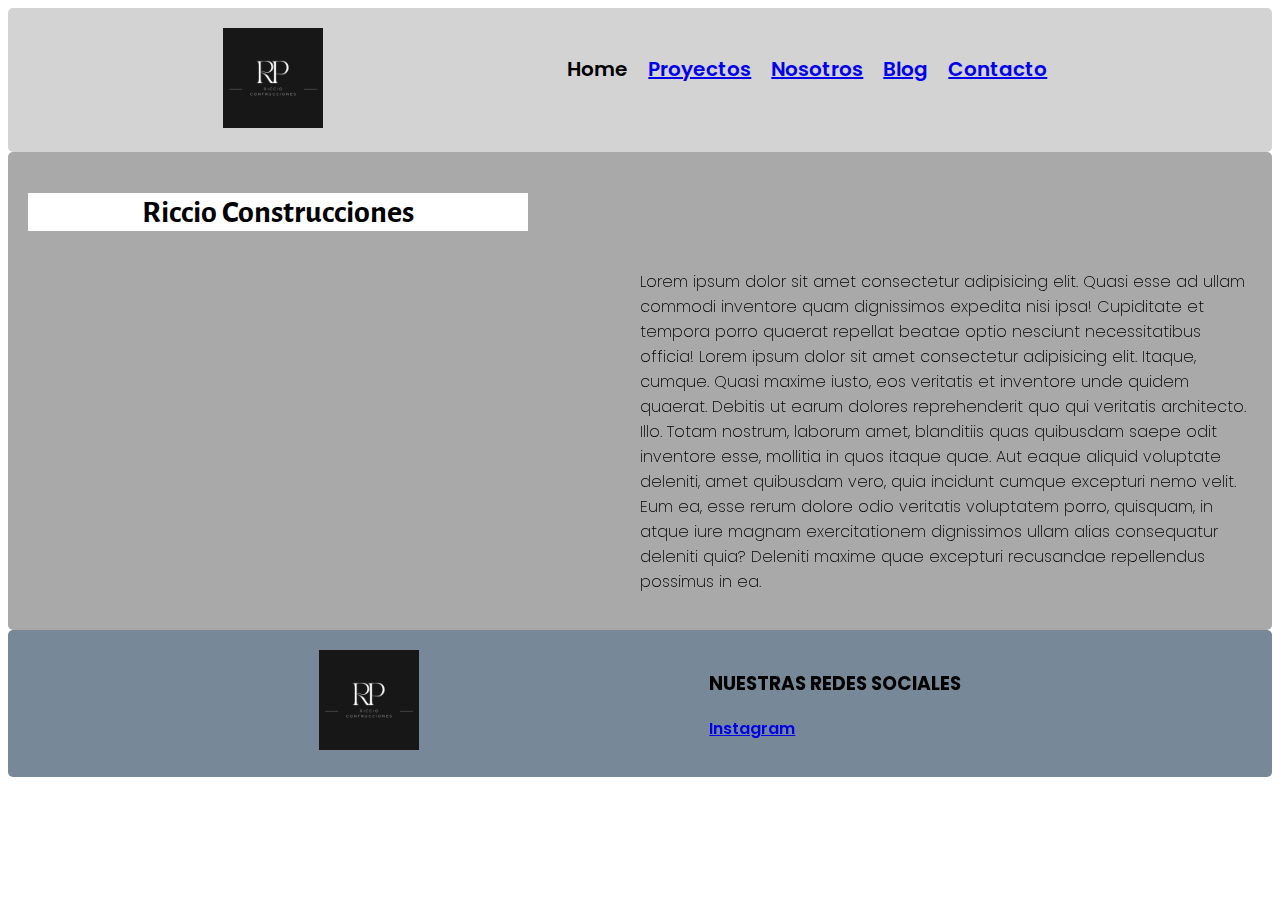
<file: index.html>
<!DOCTYPE html>
<html lang="es">
<head>
    <meta charset="UTF-8">
    <meta http-equiv="X-UA-Compatible" content="IE=edge">
    <meta name="viewport" content="width=, initial-scale=1.0">
    <title>Home</title>
    <link rel="stylesheet" href="CSS/estilo.css">
</head>
<body class="grid">
    <div>
     <header class="sticky">
         <div>
             <img src="img/logoConstrucNegro.png" alt="" height="100" width="100">
         </div>
         <div>
             <nav>
                  <UL> 
                    <li><a href="index.html"></a>Home</li>
                    <li><a href="pages/proyectos.html">Proyectos</a></li>
                    <li><a href="pages/nosotros.html">Nosotros</a></li>
                    <li> <a href="pages/blog.html">Blog</a></li>
                     <li><a href="pages/contacto.html">Contacto</a></li>
                  </UL>   
              </nav>
         </div>
      </header>
      <main class="gridMainIndex">
         <div class="titulo">
            <h1>Riccio Construcciones</h1>
         </div>
         <div class="containerIframe">
            <iframe width="560" height="315" src="https://www.youtube.com/embed/3WGmno3qzcU" title="YouTube video player" frameborder="0" allow="accelerometer; autoplay; clipboard-write; encrypted-media; gyroscope; picture-in-picture; web-share" allowfullscreen class="responsiveIframe" class="video"></iframe>
         </div>
         <div class="textoIndex">
           <p>Lorem ipsum dolor sit amet consectetur adipisicing elit. Quasi esse ad ullam commodi inventore quam dignissimos expedita nisi ipsa! Cupiditate et tempora porro quaerat repellat beatae optio nesciunt necessitatibus officia! Lorem ipsum dolor sit amet consectetur adipisicing elit. Itaque, cumque. Quasi maxime iusto, eos veritatis et inventore unde quidem quaerat. Debitis ut earum dolores reprehenderit quo qui veritatis architecto. Illo.
           Totam nostrum, laborum amet, blanditiis quas quibusdam saepe odit inventore esse, mollitia in quos itaque quae. Aut eaque aliquid voluptate deleniti, amet quibusdam vero, quia incidunt cumque excepturi nemo velit.
           Eum ea, esse rerum dolore odio veritatis voluptatem porro, quisquam, in atque iure magnam exercitationem dignissimos ullam alias consequatur deleniti quia? Deleniti maxime quae excepturi recusandae repellendus possimus in ea.
         </div>
            
      </main>
      <footer>
         <div>
            <img src="img/logoConstrucNegro.png" alt="Logo ripio" height="100" width="100">
         </div>  
         <div>
            <h3>NUESTRAS REDES SOCIALES</h3>
            <a href="https://www.instagram.com/vidaenviejo/" target="_blank" class="hover">Instagram</a>
         </div>
      </footer>
    </div> 
</body>
</html>
</file>
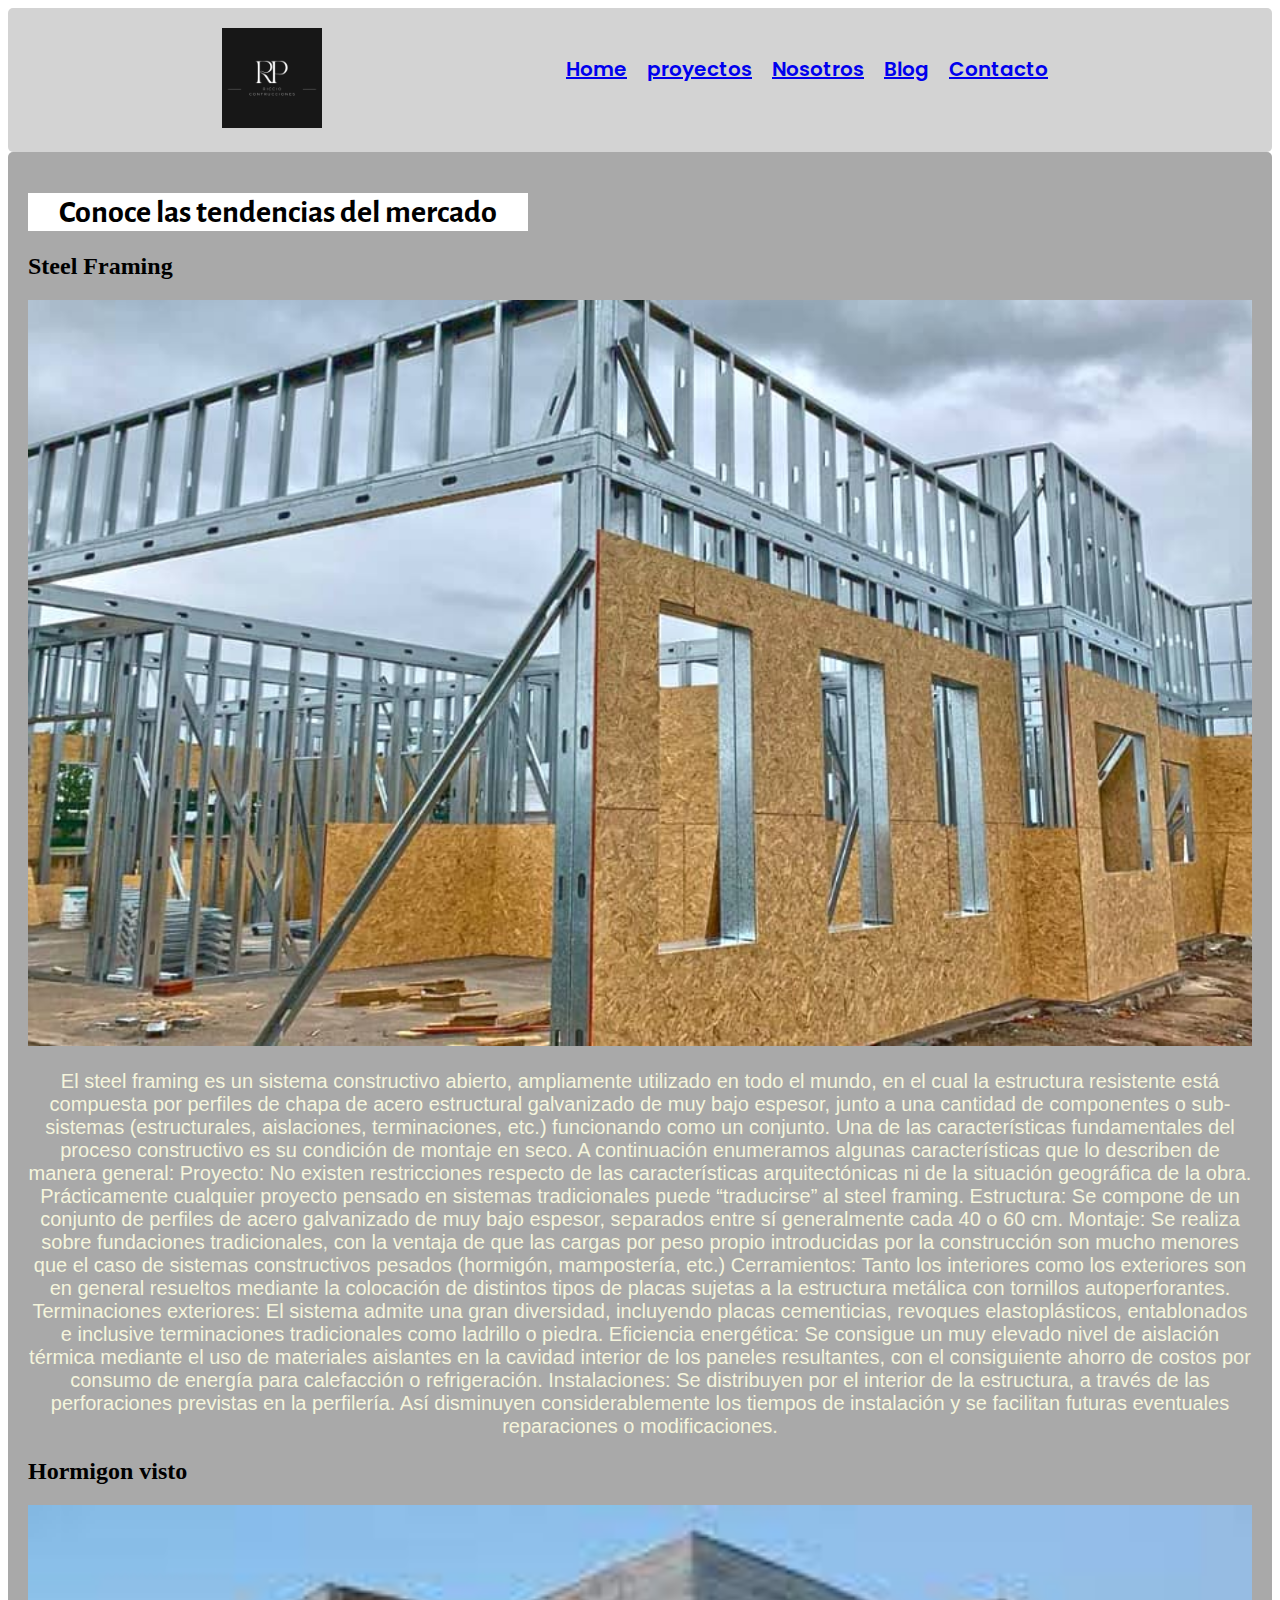
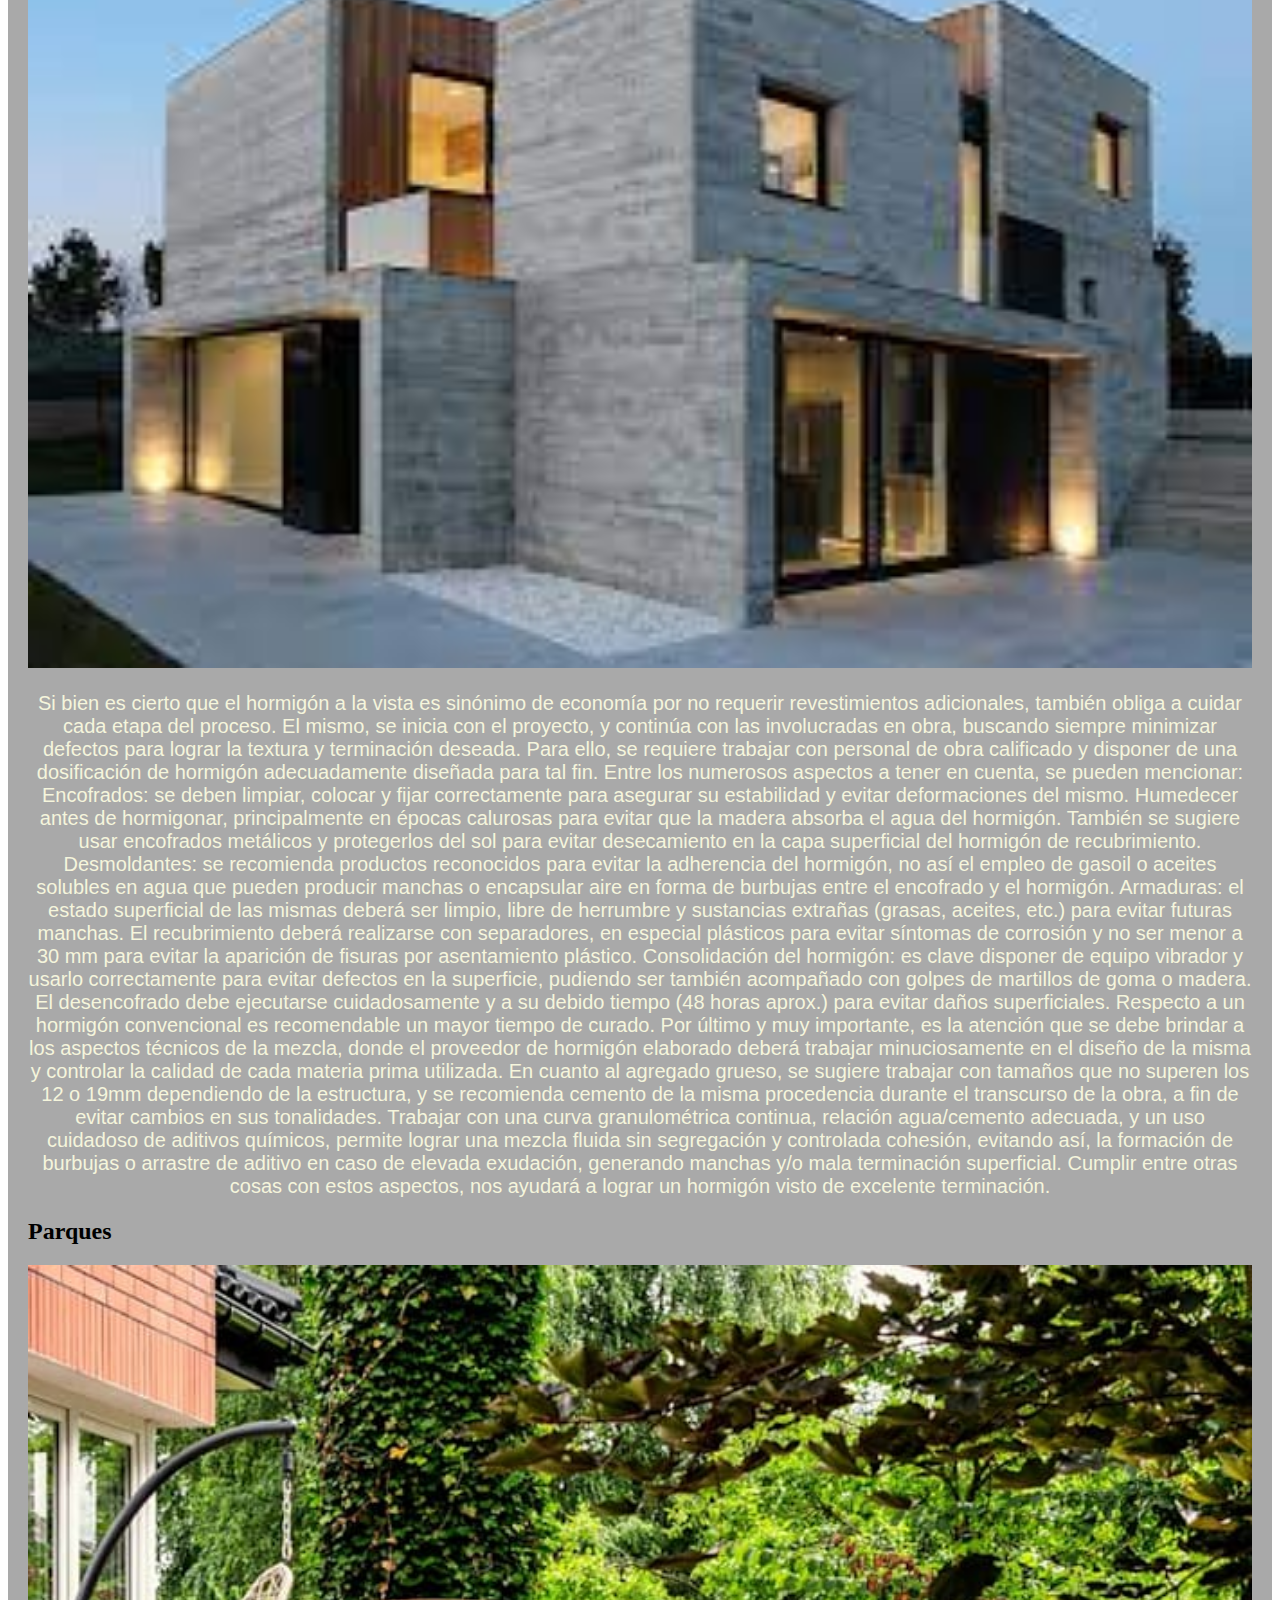
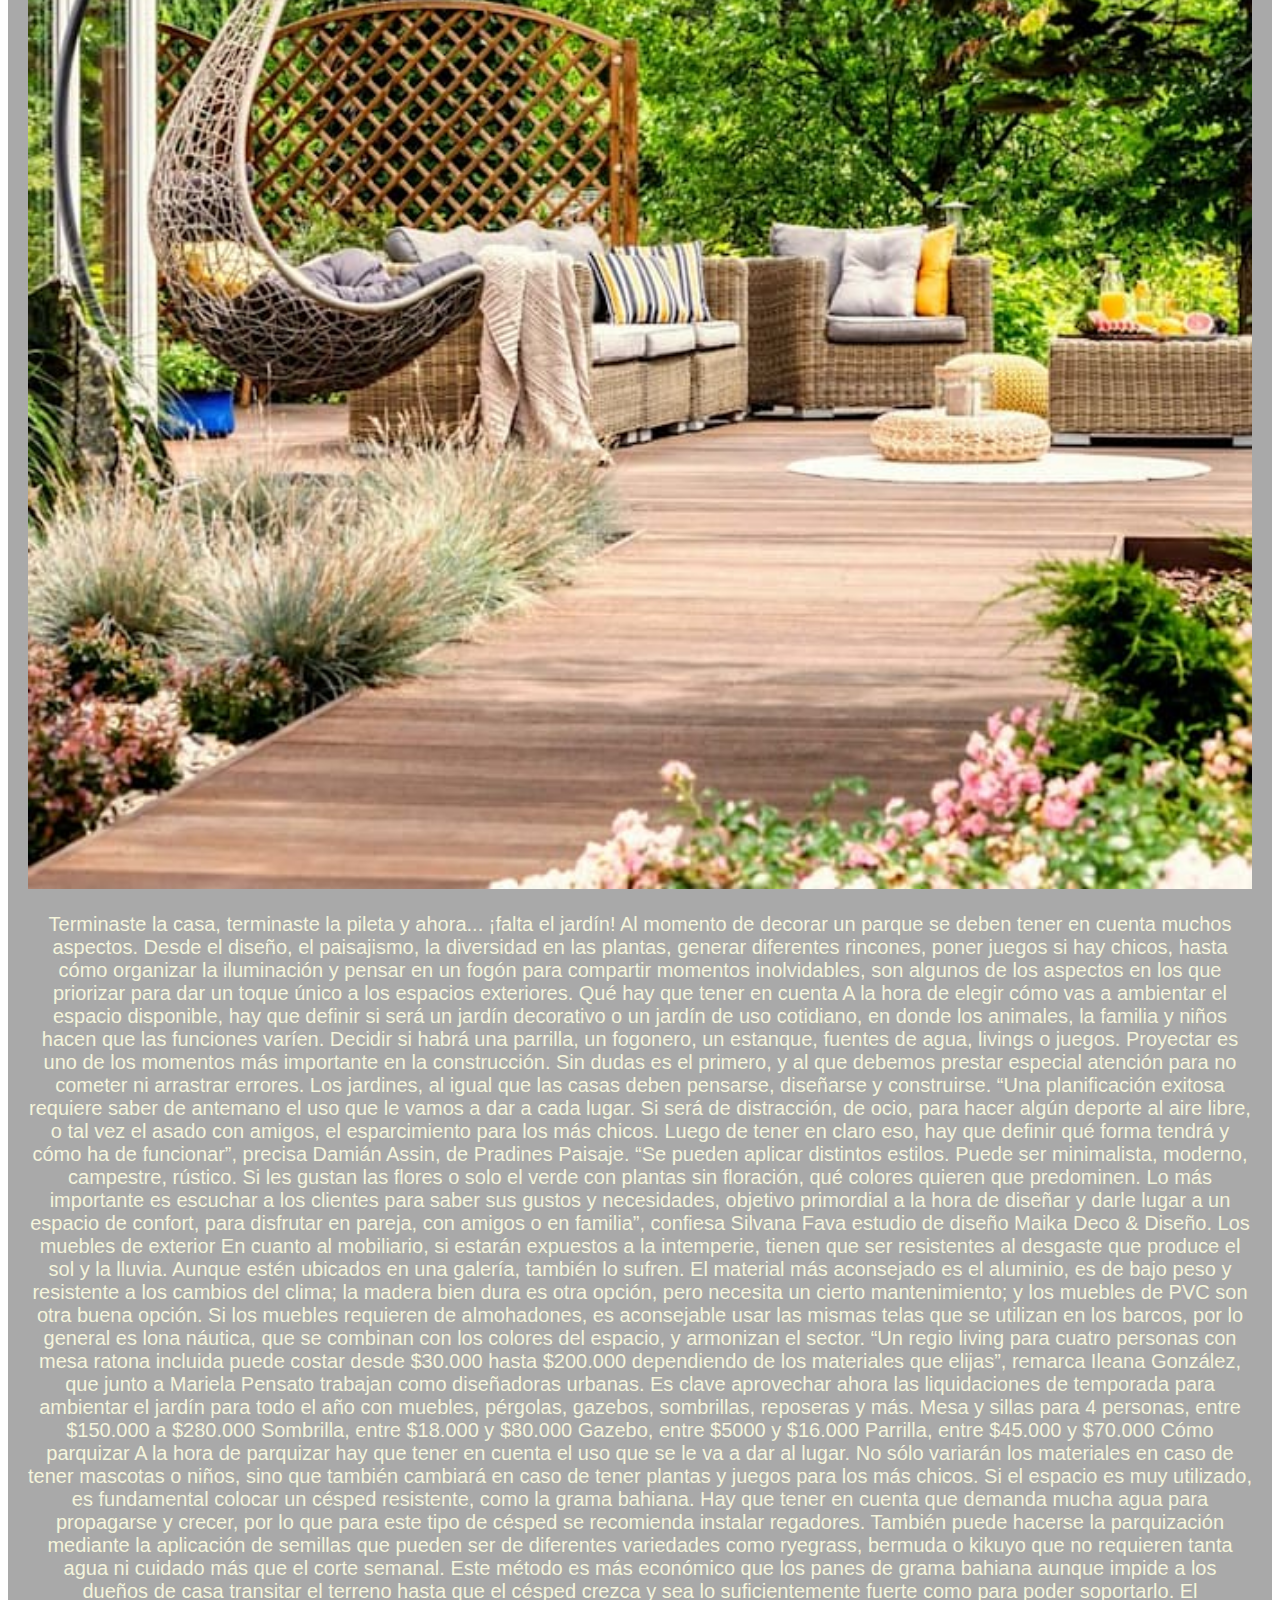
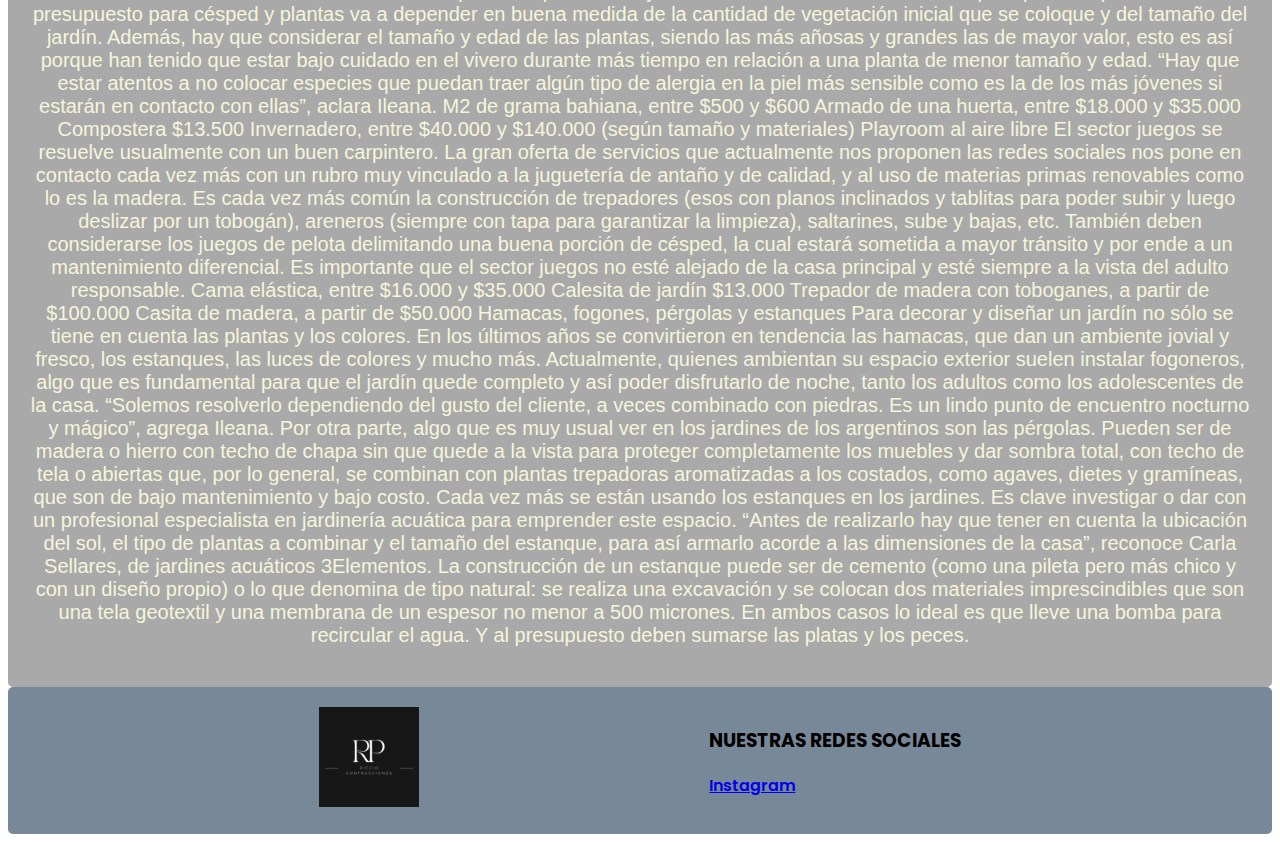
<file: pages/blog.html>
<!DOCTYPE html>
<html lang="en">
<head>
    <meta charset="UTF-8">
    <meta http-equiv="X-UA-Compatible" content="IE=edge">
    <meta name="viewport" content="width=device-width, initial-scale=1.0">
    <title>Blog</title>
    <link rel="stylesheet" href="../CSS/estilo.css">
</head>
<body>
    <header>
        <div>
            <img src="../img/logoConstrucNegro.png" alt="Logo ripio" width="100" height="100">
            </div>
            <div class="topNav">
                <nav>
                     <UL> 
                        <li><a href="../index.html">Home</a></li>
                        <li><a href="proyectos.html">proyectos</a></li>
                        <li><a href="nosotros.html">Nosotros</a></li>
                        <li><a href="blog.html">Blog</a></li>
                        <li><a href="contacto.html">Contacto</a></li>
                     </UL>   
                </nav>
            </div>
    </header>
    <main>
        <div>
            <h1>Conoce las tendencias del mercado</h1>
        </div>
        <div>
            <h2>Steel Framing</h2>
            <img src="../img/steelFraming.jpg" alt="stellFraming" class="imgFluid">
            <p class="textoBlog">
                El steel framing es un sistema constructivo abierto, ampliamente utilizado en todo el mundo, en el cual la estructura resistente está compuesta por perfiles de chapa de acero estructural galvanizado de muy bajo espesor, junto a una cantidad de componentes o sub-sistemas (estructurales, aislaciones, terminaciones, etc.) funcionando como un conjunto. Una de las características fundamentales del proceso constructivo es su condición de montaje en seco.
                
                A continuación enumeramos algunas características que lo describen de manera general:
                
                Proyecto: No existen restricciones respecto de las características arquitectónicas ni de la situación geográfica de la obra. Prácticamente cualquier proyecto pensado en sistemas tradicionales puede “traducirse” al steel framing.
                Estructura: Se compone de un conjunto de perfiles de acero galvanizado de muy bajo espesor, separados entre sí generalmente cada 40 o 60 cm.
                Montaje: Se realiza sobre fundaciones tradicionales, con la ventaja de que las cargas por peso propio introducidas por la construcción son mucho menores que el caso de sistemas constructivos pesados (hormigón, mampostería, etc.)
                Cerramientos: Tanto los interiores como los exteriores son en general resueltos mediante la colocación de distintos tipos de placas sujetas a la estructura metálica con tornillos autoperforantes.
                Terminaciones exteriores: El sistema admite una gran diversidad, incluyendo placas cementicias, revoques elastoplásticos, entablonados e inclusive terminaciones tradicionales como ladrillo o piedra.
                Eficiencia energética: Se consigue un muy elevado nivel de aislación térmica mediante el uso de materiales aislantes en la cavidad interior de los paneles resultantes, con el consiguiente ahorro de costos por consumo de energía para calefacción o refrigeración.
                Instalaciones: Se distribuyen por el interior de la estructura, a través de las perforaciones previstas en la perfilería. Así disminuyen considerablemente los tiempos de instalación y se facilitan futuras eventuales reparaciones o modificaciones.
            </p>
        </div>
        <div>
           <h2>Hormigon visto</h2>
           <img src="../img/hormigonVisto.jfif" alt="hormigon visto"
           class="imgFluid">
           <p class="textoBlog">
            Si bien es cierto que el hormigón a la vista es sinónimo de economía por no requerir revestimientos adicionales, también obliga a cuidar cada etapa del proceso. El mismo, se inicia con el proyecto, y continúa con las involucradas en obra, buscando siempre minimizar defectos para lograr la textura y terminación deseada.
            Para ello, se requiere trabajar con personal de obra calificado y disponer de una dosificación de hormigón adecuadamente diseñada para tal fin.

            Entre los numerosos aspectos a tener en cuenta, se pueden mencionar:

            Encofrados: se deben limpiar, colocar y fijar correctamente para asegurar su estabilidad y evitar deformaciones del mismo. Humedecer antes de hormigonar, principalmente en épocas calurosas para evitar que la madera absorba el agua del hormigón. También se sugiere usar encofrados metálicos y protegerlos del sol para evitar desecamiento en la capa superficial del hormigón de recubrimiento.

            Desmoldantes: se recomienda productos reconocidos para evitar la adherencia del hormigón, no así el empleo de gasoil o aceites solubles en agua que pueden producir manchas o encapsular aire en forma de burbujas entre el encofrado y el hormigón.

            Armaduras: el estado superficial de las mismas deberá ser limpio, libre de herrumbre y sustancias extrañas (grasas, aceites, etc.) para evitar futuras manchas. El recubrimiento deberá realizarse con separadores, en especial plásticos para evitar síntomas de corrosión y no ser menor a 30 mm para evitar la aparición de fisuras por asentamiento plástico.

            Consolidación del hormigón: es clave disponer de equipo vibrador y usarlo correctamente para evitar defectos en la superficie, pudiendo ser también acompañado con golpes de martillos de goma o madera.

            El desencofrado debe ejecutarse cuidadosamente y a su debido tiempo (48 horas aprox.) para evitar daños superficiales. Respecto a un hormigón convencional es recomendable un mayor tiempo de curado.

            Por último y muy importante, es la atención que se debe brindar a los aspectos técnicos de la mezcla, donde el proveedor de hormigón elaborado deberá trabajar minuciosamente en el diseño de la misma y controlar la calidad de cada materia prima utilizada.
            En cuanto al agregado grueso, se sugiere trabajar con tamaños que no superen los 12 o 19mm dependiendo de la estructura, y se recomienda cemento de la misma procedencia durante el transcurso de la obra, a fin de evitar cambios en sus tonalidades.

            Trabajar con una curva granulométrica continua, relación agua/cemento adecuada, y un uso cuidadoso de aditivos químicos, permite lograr una mezcla fluida sin segregación y controlada cohesión, evitando así, la formación de burbujas o arrastre de aditivo en caso de elevada exudación, generando manchas y/o mala terminación superficial.

            Cumplir entre otras cosas con estos aspectos, nos ayudará a lograr un hormigón visto de excelente terminación. 
           </p>
        </div>
        <div>
            <h2>Parques</h2>
            <img src="../img/parque.jpg" alt="parque" class="imgFluid">
            <p class="textoBlog">
                Terminaste la casa, terminaste la pileta y ahora... ¡falta el jardín! Al momento de decorar un parque se deben tener en cuenta muchos aspectos. Desde el diseño, el paisajismo, la diversidad en las plantas, generar diferentes rincones, poner juegos si hay chicos, hasta cómo organizar la iluminación y pensar en un fogón para compartir momentos inolvidables, son algunos de los aspectos en los que priorizar para dar un toque único a los espacios exteriores.

                Qué hay que tener en cuenta
                A la hora de elegir cómo vas a ambientar el espacio disponible, hay que definir si será un jardín decorativo o un jardín de uso cotidiano, en donde los animales, la familia y niños hacen que las funciones varíen. Decidir si habrá una parrilla, un fogonero, un estanque, fuentes de agua, livings o juegos.
                Proyectar es uno de los momentos más importante en la construcción. Sin dudas es el primero, y al que debemos prestar especial atención para no cometer ni arrastrar errores. Los jardines, al igual que las casas deben pensarse, diseñarse y construirse. “Una planificación exitosa requiere saber de antemano el uso que le vamos a dar a cada lugar. Si será de distracción, de ocio, para hacer algún deporte al aire libre, o tal vez el asado con amigos, el esparcimiento para los más chicos. Luego de tener en claro eso, hay que definir qué forma tendrá y cómo ha de funcionar”, precisa Damián Assin, de Pradines Paisaje.
                “Se pueden aplicar distintos estilos. Puede ser minimalista, moderno, campestre, rústico. Si les gustan las flores o solo el verde con plantas sin floración, qué colores quieren que predominen. Lo más importante es escuchar a los clientes para saber sus gustos y necesidades, objetivo primordial a la hora de diseñar y darle lugar a un espacio de confort, para disfrutar en pareja, con amigos o en familia”, confiesa Silvana Fava estudio de diseño Maika Deco & Diseño.
                Los muebles de exterior
                En cuanto al mobiliario, si estarán expuestos a la intemperie, tienen que ser resistentes al desgaste que produce el sol y la lluvia. Aunque estén ubicados en una galería, también lo sufren. El material más aconsejado es el aluminio, es de bajo peso y resistente a los cambios del clima; la madera bien dura es otra opción, pero necesita un cierto mantenimiento; y los muebles de PVC son otra buena opción. Si los muebles requieren de almohadones, es aconsejable usar las mismas telas que se utilizan en los barcos, por lo general es lona náutica, que se combinan con los colores del espacio, y armonizan el sector.
                “Un regio living para cuatro personas con mesa ratona incluida puede costar desde $30.000 hasta $200.000 dependiendo de los materiales que elijas”, remarca Ileana González, que junto a Mariela Pensato trabajan como diseñadoras urbanas.

                Es clave aprovechar ahora las liquidaciones de temporada para ambientar el jardín para todo el año con muebles, pérgolas, gazebos, sombrillas, reposeras y más.

                Mesa y sillas para 4 personas, entre $150.000 a $280.000
                Sombrilla, entre $18.000 y $80.000
                Gazebo, entre $5000 y $16.000
                Parrilla, entre $45.000 y $70.000
                Cómo parquizar
                A la hora de parquizar hay que tener en cuenta el uso que se le va a dar al lugar. No sólo variarán los materiales en caso de tener mascotas o niños, sino que también cambiará en caso de tener plantas y juegos para los más chicos. Si el espacio es muy utilizado, es fundamental colocar un césped resistente, como la grama bahiana. Hay que tener en cuenta que demanda mucha agua para propagarse y crecer, por lo que para este tipo de césped se recomienda instalar regadores. También puede hacerse la parquización mediante la aplicación de semillas que pueden ser de diferentes variedades como ryegrass, bermuda o kikuyo que no requieren tanta agua ni cuidado más que el corte semanal. Este método es más económico que los panes de grama bahiana aunque impide a los dueños de casa transitar el terreno hasta que el césped crezca y sea lo suficientemente fuerte como para poder soportarlo.

                El presupuesto para césped y plantas va a depender en buena medida de la cantidad de vegetación inicial que se coloque y del tamaño del jardín. Además, hay que considerar el tamaño y edad de las plantas, siendo las más añosas y grandes las de mayor valor, esto es así porque han tenido que estar bajo cuidado en el vivero durante más tiempo en relación a una planta de menor tamaño y edad. “Hay que estar atentos a no colocar especies que puedan traer algún tipo de alergia en la piel más sensible como es la de los más jóvenes si estarán en contacto con ellas”, aclara Ileana.

                M2 de grama bahiana, entre $500 y $600
                Armado de una huerta, entre $18.000 y $35.000
                Compostera $13.500
                Invernadero, entre $40.000 y $140.000 (según tamaño y materiales)
                Playroom al aire libre
                El sector juegos se resuelve usualmente con un buen carpintero. La gran oferta de servicios que actualmente nos proponen las redes sociales nos pone en contacto cada vez más con un rubro muy vinculado a la juguetería de antaño y de calidad, y al uso de materias primas renovables como lo es la madera.

                Es cada vez más común la construcción de trepadores (esos con planos inclinados y tablitas para poder subir y luego deslizar por un tobogán), areneros (siempre con tapa para garantizar la limpieza), saltarines, sube y bajas, etc. También deben considerarse los juegos de pelota delimitando una buena porción de césped, la cual estará sometida a mayor tránsito y por ende a un mantenimiento diferencial. Es importante que el sector juegos no esté alejado de la casa principal y esté siempre a la vista del adulto responsable.

                Cama elástica, entre $16.000 y $35.000
                Calesita de jardín $13.000
                Trepador de madera con toboganes, a partir de $100.000
                Casita de madera, a partir de $50.000
                Hamacas, fogones, pérgolas y estanques
                Para decorar y diseñar un jardín no sólo se tiene en cuenta las plantas y los colores. En los últimos años se convirtieron en tendencia las hamacas, que dan un ambiente jovial y fresco, los estanques, las luces de colores y mucho más.

                Actualmente, quienes ambientan su espacio exterior suelen instalar fogoneros, algo que es fundamental para que el jardín quede completo y así poder disfrutarlo de noche, tanto los adultos como los adolescentes de la casa. “Solemos resolverlo dependiendo del gusto del cliente, a veces combinado con piedras. Es un lindo punto de encuentro nocturno y mágico”, agrega Ileana.

                Por otra parte, algo que es muy usual ver en los jardines de los argentinos son las pérgolas. Pueden ser de madera o hierro con techo de chapa sin que quede a la vista para proteger completamente los muebles y dar sombra total, con techo de tela o abiertas que, por lo general, se combinan con plantas trepadoras aromatizadas a los costados, como agaves, dietes y gramíneas, que son de bajo mantenimiento y bajo costo.

                Cada vez más se están usando los estanques en los jardines. Es clave investigar o dar con un profesional especialista en jardinería acuática para emprender este espacio. “Antes de realizarlo hay que tener en cuenta la ubicación del sol, el tipo de plantas a combinar y el tamaño del estanque, para así armarlo acorde a las dimensiones de la casa”, reconoce Carla Sellares, de jardines acuáticos 3Elementos. La construcción de un estanque puede ser de cemento (como una pileta pero más chico y con un diseño propio) o lo que denomina de tipo natural: se realiza una excavación y se colocan dos materiales imprescindibles que son una tela geotextil y una membrana de un espesor no menor a 500 micrones. En ambos casos lo ideal es que lleve una bomba para recircular el agua. Y al presupuesto deben sumarse las platas y los peces.


            </p>
        </div>

    </main>
    <footer>
        <div>
            <img src="../img/logoConstrucNegro.png" alt="Logo ripio" height="100" width="100">
        </div>  
        <div>
            <h3>NUESTRAS REDES SOCIALES</h3>
            <a href="https://www.instagram.com/vidaenviejo/" target="_blank" class="hover">Instagram</a>
        </div>
    </footer>
</body>
</html>
</file>
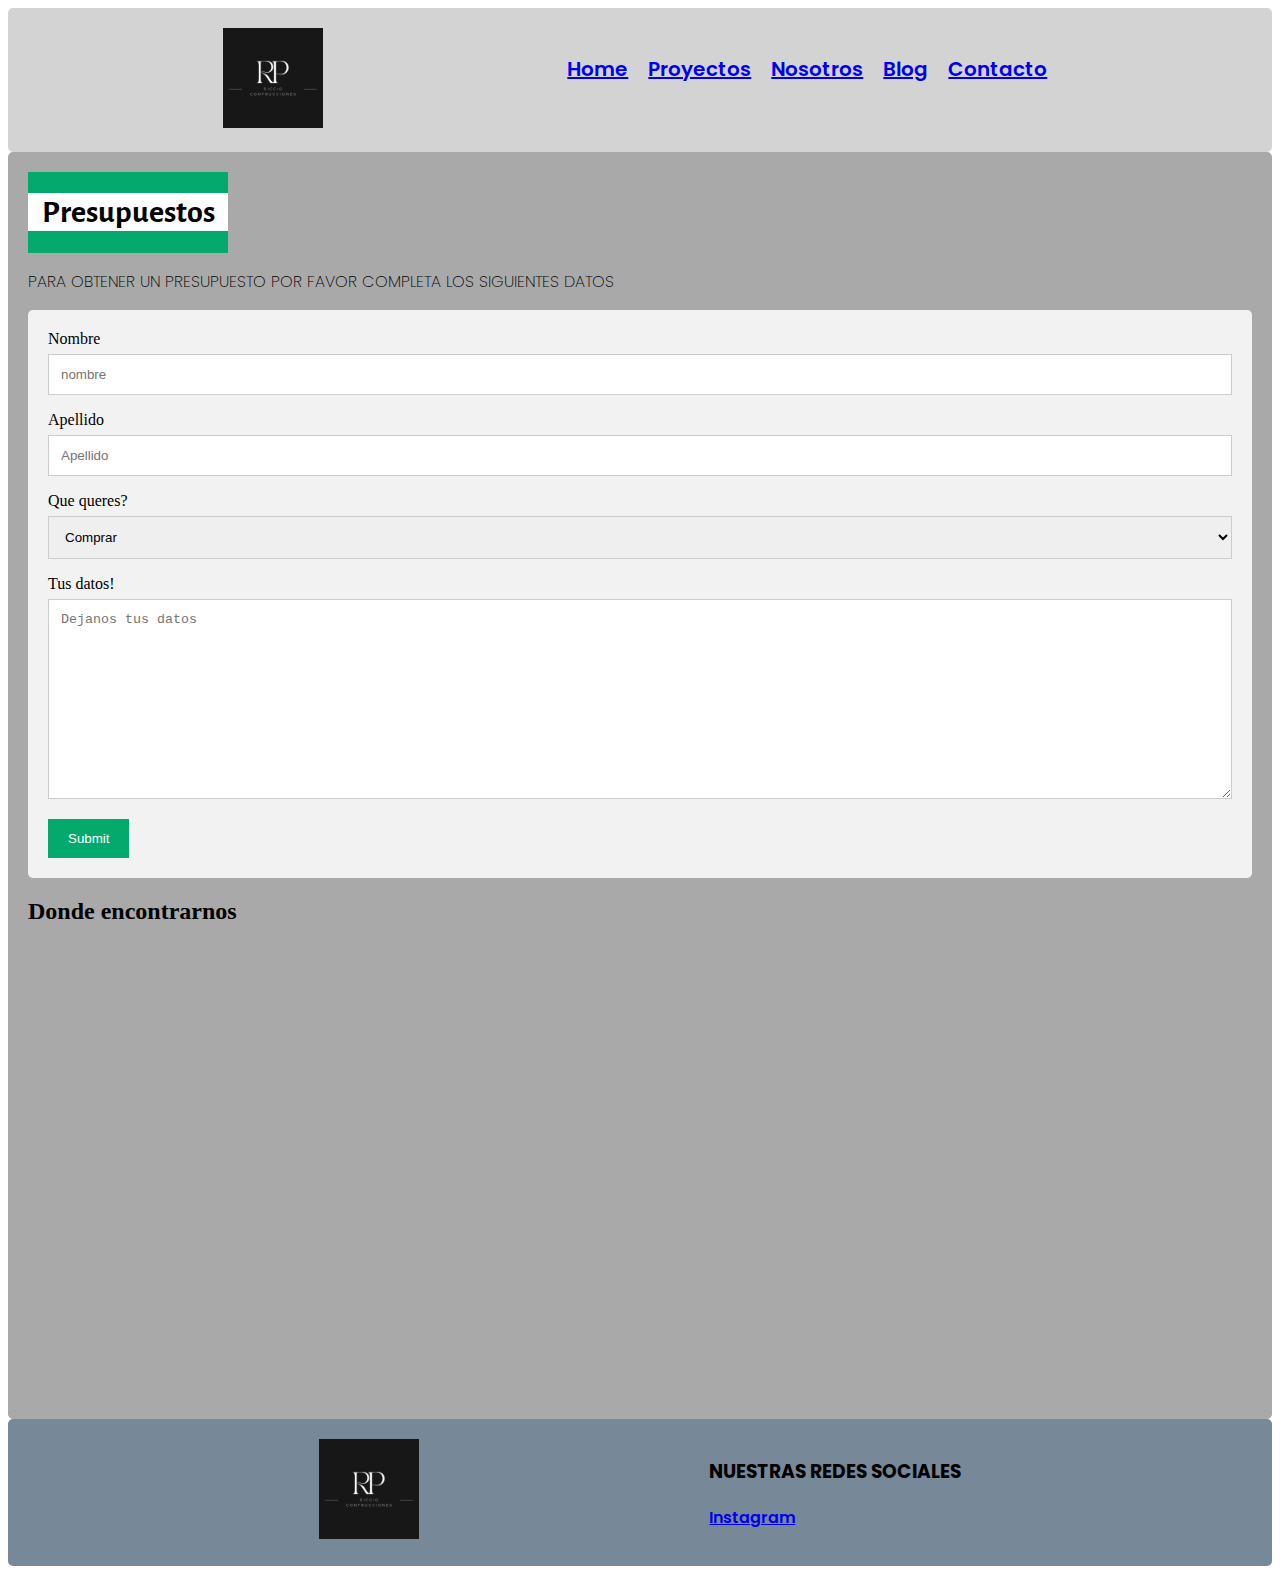
<file: pages/contacto.html>
<!DOCTYPE html>
<html lang="es">
<head>
    <meta charset="UTF-8">
    <meta http-equiv="X-UA-Compatible" content="IE=edge">
    <meta name="viewport" content="width=, initial-scale=1.0">
    <title>Contacto</title>
    <link rel="stylesheet" href="../CSS/estilo.css">
</head>
<body>
    <header>
        <!-- Voy a tener logo  -->
        <div>
            <img src="../img/logoConstrucNegro.png" alt="Logo ripio" height="100" width="100">
        </div>
        <!-- Barra de navegacion -->
        <div>
            <nav>
                 <UL> 
                    <li><a href="../index.html">Home</a></li>
                    <li><a href="proyectos.html">Proyectos</a></li>
                    <li><a href="nosotros.html">Nosotros</a></li>
                    <li><a href="blog.html">Blog</a></li>
                    <li><a href="contacto.html">Contacto</a></li>
                 </UL>   
            </nav>
        </div>
    </header>
    <main class="mainContacto">
 
      <div class="titpresu">
        <h1>Presupuestos</h1>
     </div>
     <DIV>
        <p>PARA OBTENER UN PRESUPUESTO POR FAVOR COMPLETA LOS SIGUIENTES DATOS</p>
     </DIV>
    
     <div class="contenedorFormulario">
        <form action="action_page.php">
      
          <label for="Nombre"> Nombre</label>
          <input type="text"  name="Nombre" placeholder="nombre" class="inputText">
      
          <label for="Apellido">Apellido</label>
          <input type="text" name="Apellido" placeholder="Apellido" class="inputText">
      
          <label for="queQueres">Que queres?</label>
          <select  name="queQueres?">
            <option value="Comprar">Comprar</option>
            <option value="Construir">Constrsuir</option>
            <option value="Alquilar">Alquilar</option>
          </select>
      
          <label for="subject">Tus datos!</label>
          <textarea  name="subject" placeholder="Dejanos tus datos" style="height:200px"></textarea>
      
          <input type="submit" value="Submit" class="submit">
      
        </form>
      </div>
        <DIV>
            <h2>Donde encontrarnos</h2>
        </DIV>
        <div class="containerIframe">
            <iframe src="https://www.google.com/maps/embed?pb=!1m18!1m12!1m3!1d3287.828682167171!2d-58.480048984965634!3d-34.50722725990562!2m3!1f0!2f0!3f0!3m2!1i1024!2i768!4f13.1!3m3!1m2!1s0x95bcb1425a3f3881%3A0xd6769c41b69ff499!2sCorrientes%20331%2C%20Olivos%2C%20Provincia%20de%20Buenos%20Aires!5e0!3m2!1ses!2sar!4v1677508500806!5m2!1ses!2sar" width="600" height="450" style="border:0;" allowfullscreen="" loading="lazy" referrerpolicy="no-referrer-when-downgrade" class="responsiveIframe"></iframe>
        </div>

    
         </DIV>
    </main>
    <footer>
        <div>
            <img src="../img/logoConstrucNegro.png" alt="Logo ripio" height="100" width="100">
        </div>  
        <div>
            <h3>NUESTRAS REDES SOCIALES</h3>
            <a href="https://www.instagram.com/vidaenviejo/" target="_blank" class="hover">Instagram</a>
        </div>
    </footer>
</body>
</html>
</file>
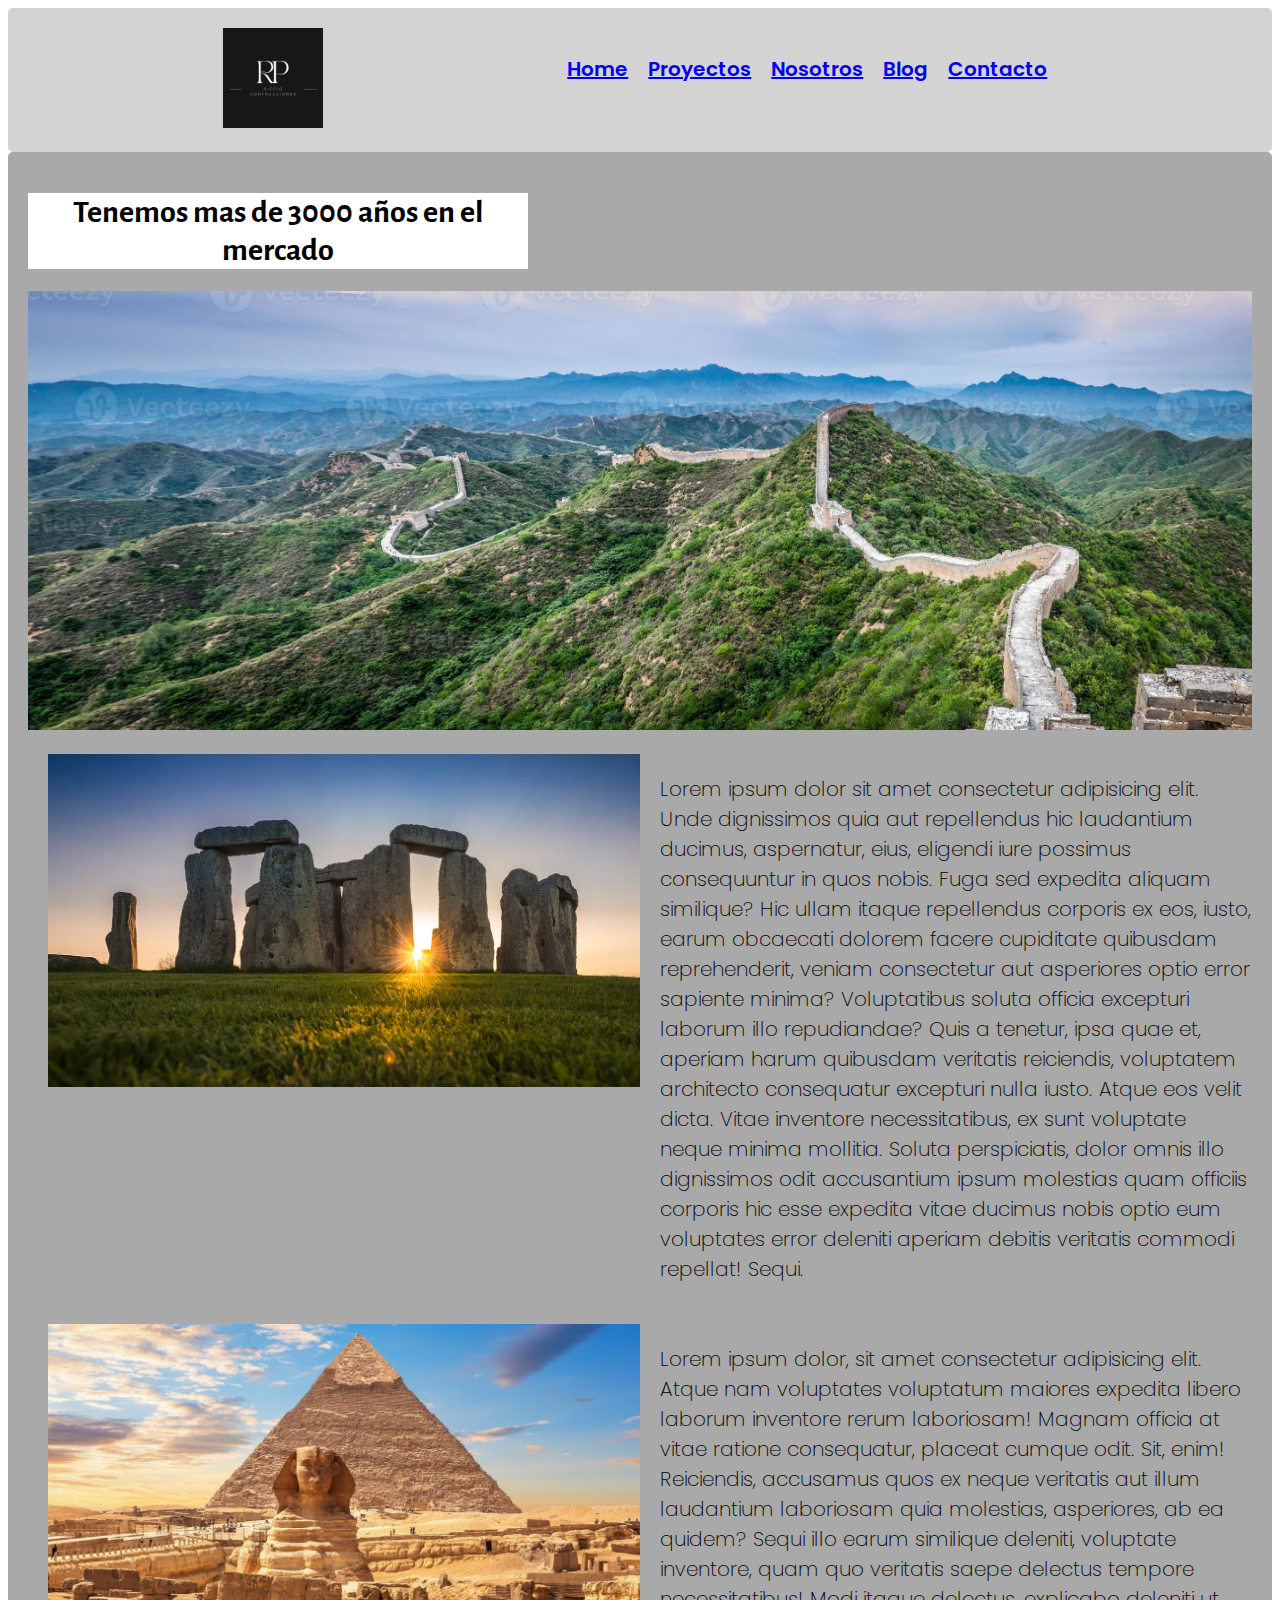
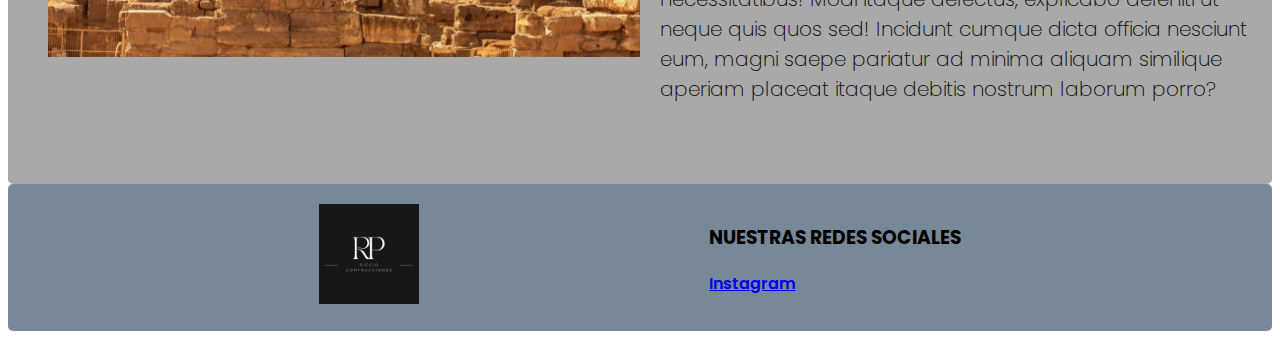
<file: pages/nosotros.html>
<!DOCTYPE html>
<html lang="es">
<head>
    <meta charset="UTF-8">
    <meta http-equiv="X-UA-Compatible" content="IE=edge">
    <meta name="viewport" content="width=, initial-scale=1.0">
    <title>Nosotros</title>
    <link rel="stylesheet" href="../CSS/estilo.css">
</head>
<body>
    <header>
        <!-- Voy a tener logo  -->
        <div>
            <img src="../img/logoConstrucNegro.png" alt="" width="100" height="100">
        </div>
        <!-- Barra de navegacion -->
        <div>
            <nav>
                 <UL> 
                    <li><a href="../index.html">Home</a></li>
                        <li><a href="proyectos.html">Proyectos</a></li>
                        <li><a href="nosotros.html">Nosotros</a></li>
                        <li><a href="blog.html">Blog</a></li>
                        <li><a href="contacto.html">Contacto</a></li>
                 </UL>   
            </nav>
        </div>
    </header>
    <main>
        <div>
            <h1>Tenemos mas de 3000 años en el mercado</h1>
        </div>
        <div>
            <img src="../img/greatWall.jpg" alt="partenono" class="imgFluid">
        </div>
        <div class="gridNosotros gridGap">
            <div>
                <img src="../img/stonehengesol.webp" alt="stone"class="imgFluid">
            </div>
            <div class="textNosotros">
                <p>Lorem ipsum dolor sit amet consectetur adipisicing elit. Unde dignissimos quia aut repellendus hic laudantium ducimus, aspernatur, eius, eligendi iure possimus consequuntur in quos nobis. Fuga sed expedita aliquam similique?
                Hic ullam itaque repellendus corporis ex eos, iusto, earum obcaecati dolorem facere cupiditate quibusdam reprehenderit, veniam consectetur aut asperiores optio error sapiente minima? Voluptatibus soluta officia excepturi laborum illo repudiandae?
                Quis a tenetur, ipsa quae et, aperiam harum quibusdam veritatis reiciendis, voluptatem architecto consequatur excepturi nulla iusto. Atque eos velit dicta. Vitae inventore necessitatibus, ex sunt voluptate neque minima mollitia.
                Soluta perspiciatis, dolor omnis illo dignissimos odit accusantium ipsum molestias quam officiis corporis hic esse expedita vitae ducimus nobis optio eum voluptates error deleniti aperiam debitis veritatis commodi repellat! Sequi.</p>
            </div>
            <div>
                <img src="../img/piramides.jpg" alt="piramides"
                class="imgFluid">
            </div>
            <div>
                <p>Lorem ipsum dolor, sit amet consectetur adipisicing elit. Atque nam voluptates voluptatum maiores expedita libero laborum inventore rerum laboriosam! Magnam officia at vitae ratione consequatur, placeat cumque odit. Sit, enim!
                Reiciendis, accusamus quos ex neque veritatis aut illum laudantium laboriosam quia molestias, asperiores, ab ea quidem? Sequi illo earum similique deleniti, voluptate inventore, quam quo veritatis saepe delectus tempore necessitatibus!
                Modi itaque delectus, explicabo deleniti ut neque quis quos sed! Incidunt cumque dicta officia nesciunt eum, magni saepe pariatur ad minima aliquam similique aperiam placeat itaque debitis nostrum laborum porro?</p>
            </div>
          
        </div>
    </main>
    <footer>
        <div>
            <img src="../img/logoConstrucNegro.png" alt="Logo ripio" height="100" width="100">
        </div>  
        <div>
            <h3>NUESTRAS REDES SOCIALES</h3>
            <a href="https://www.instagram.com/vidaenviejo/" target="_blank" class="hover">Instagram</a>
        </div>
    </footer>
</body>
</html>
</file>
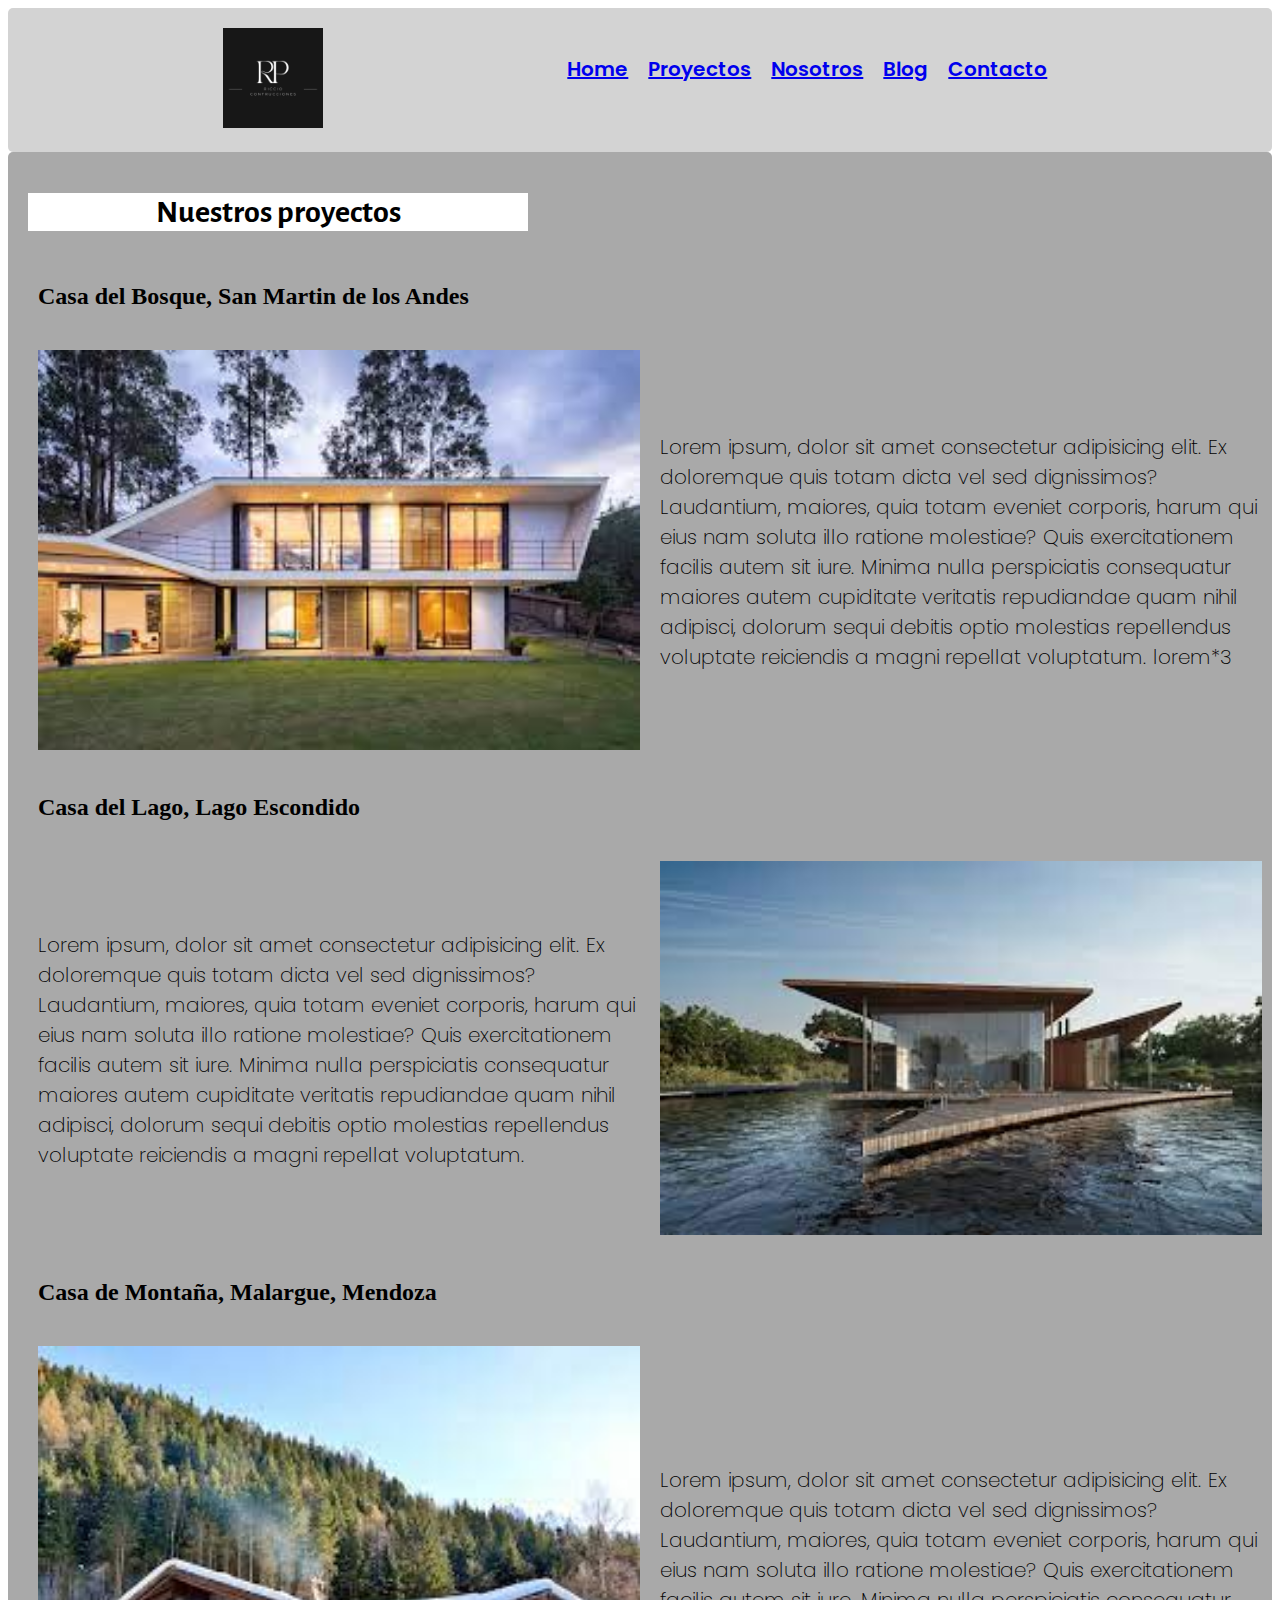
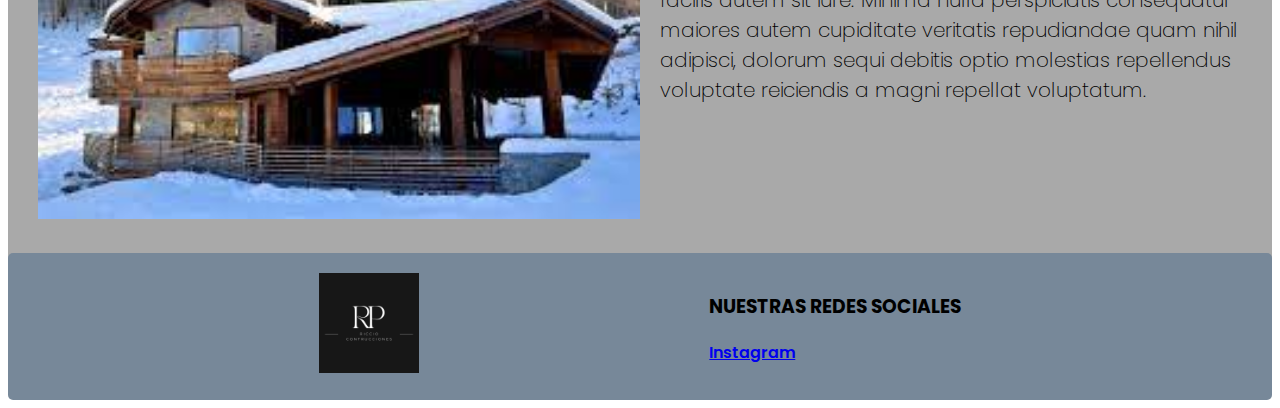
<file: pages/proyectos.html>
<!DOCTYPE html>
<html lang="es">
<head>
    <meta charset="UTF-8">
    <meta http-equiv="X-UA-Compatible" content="IE=edge">
    <meta name="viewport" content="width=, initial-scale=1.0">
    <title>Proyectos</title>
    <link rel="stylesheet" href="../CSS/estilo.css">
</head>
<body>
  <div class="gridProyectos">
     <header class="headerProyectos sticky">
         <div>
             <img src="../img/logoConstrucNegro.png" alt="Logo ripio" width="100px" height="100px">
         </div>
         <div>
             <nav>
                  <UL> 
                    <li><a href="../index.html">Home</a></li>
                    <li><a href="proyectos.html">Proyectos</a></li>
                    <li><a href="nosotros.html">Nosotros</a></li>
                    <li><a href="blog.html">Blog</a></li>
                    <li><a href="contacto.html">Contacto</a></li>
                  </UL>   
             </nav>
         </div>
     </header>
     <main class="mainProyectos">
         <div>
              <h1>Nuestros proyectos </h1>
         </div>
         <div class="gridBosque">
            <div class="titBosque">
                <h2>Casa del Bosque, San Martin de los Andes</h2>
            </div>
            <div class="imgBosque">
                <img src="../img/casaBosque.jfif" alt="casa bosque" class="imgFluid ">
            </div>
            <p class="txtBosque">
                       Lorem ipsum, dolor sit amet consectetur adipisicing elit. Ex doloremque quis totam dicta vel sed dignissimos? Laudantium, maiores, quia totam eveniet corporis, harum qui eius nam soluta illo ratione molestiae?
                       Quis exercitationem facilis autem sit iure. Minima nulla perspiciatis consequatur maiores autem cupiditate veritatis repudiandae quam nihil adipisci, dolorum sequi debitis optio molestias repellendus voluptate reiciendis a magni repellat voluptatum. lorem*3
            </p>
         </div>
         <div class="gridLago">
            <div class="titLago">
                <h2>Casa del Lago, Lago Escondido</h2>
            </div>
           <div>
              <img src="../img/casaLago.jfif" alt="casa Lago" class="imgLago imgFluid">
           </div>
           <p class="txtLago">
                    Lorem ipsum, dolor sit amet consectetur adipisicing elit. Ex doloremque quis totam dicta vel sed dignissimos? Laudantium, maiores, quia totam eveniet corporis, harum qui eius nam soluta illo ratione molestiae?
                    Quis exercitationem facilis autem sit iure. Minima nulla perspiciatis consequatur maiores autem cupiditate veritatis repudiandae quam nihil adipisci, dolorum sequi debitis optio molestias repellendus voluptate reiciendis a magni repellat voluptatum.
           </p>
         </div>
           <div class="gridMont">
            <div class="titMont">
                <h2>Casa de Montaña, Malargue, Mendoza</h2>
           </div>
           <div class="imgMont">
                <img src="../img/casaMontaña.jfif" alt="" class="imgFluid">
           </div>
           <p class="txtMont">
                Lorem ipsum, dolor sit amet consectetur adipisicing elit. Ex doloremque quis totam dicta vel sed dignissimos? Laudantium, maiores, quia totam eveniet corporis, harum qui eius nam soluta illo ratione molestiae?
                Quis exercitationem facilis autem sit iure. Minima nulla perspiciatis consequatur maiores autem cupiditate veritatis repudiandae quam nihil adipisci, dolorum sequi debitis optio molestias repellendus voluptate reiciendis a magni repellat voluptatum.
           </p>       
           </div>
     </main>
     <footer class="footerProyectos">
            <div>
                 <img src="../img/logoConstrucNegro.png" alt="Logo ripio" height="100" width="100">
             </div>  
             <div>
                 <h3>NUESTRAS REDES SOCIALES</h3>
                 <a href="https://www.instagram.com/vidaenviejo/" target="_blank">Instagram</a>
            </div>
     </footer>
  </div>
</body>
</html>
</file>
<file: CSS/estilo.css>
@import url('https://fonts.googleapis.com/css2?family=Poppins:ital,wght@0,200;0,600;1,200&display=swap');
@import url('https://fonts.googleapis.com/css2?family=Poppins:ital,wght@0,200;0,600;1,200&display=swap');
@import url('https://fonts.googleapis.com/css2?family=Alegreya+Sans:wght@300;700&family=Poppins:ital,wght@0,200;0,600;1,200&display=swap');

/* general*/
/*sticky nav*/

/*probando hover*/
.hover:hover {
    background-color: darkgray;
    border:solid black 2px ;
   

}



p{
    font-family: 'Poppins', sans-serif;
    font-weight: 200;
}
h1{
    font-family: 'Alegreya Sans', sans-serif;
   font-weight: bold;
   text-align: center;
   
}
.imgFluid{
    width: 100%;
  
    height: auto;
}
/*Desktop*/
@media (min-width:1024px){
    .hover:hover {
        background-color: darkgray;
        border:solid black 2px ;
    }
    h1{
        font-family: 'Alegreya Sans', sans-serif;
       font-weight: bold;
       text-align: center;
       background-color: white;
       width: 500px;
       
    }
    .p20{
        padding: 20px;
    }
    li{
        list-style: none;
        padding: 5px;
        margin: 5px;
        font-size: 20px;
        font-family: 'Poppins', sans-serif;
        font-weight: 600;}
        ul{
       
            display: flex;
            flex-direction: row;
            align-content: space-between;
        }
   
    header{
        background-color: lightgray;
        text-align: center;
        border-radius: 5px;
        padding: 20px;
        display: flex;
        justify-content: space-evenly;
        font-family: Arial, Helvetica, sans-serif;
        
    }
    main{
        background-color: darkgray;
        height: 100%;
      
        border-radius: 5px;
        
        padding: 20px;   
    }


    



    /**Grid index**/
    

    .gridMainIndex {
        display: grid;
        grid-template-areas: 
        "titulo titulo"
        "video texto";
        grid-template-columns: 50% 50%;
        grid-template-rows: auto auto;
     }
     .titulo{grid-area: titulo;}
     .video{grid-area: viedo;}
     .textoIndex{grid-area: texto;}
    /*Grid proyectos**/
    .gridProyectos{display: grid;
        grid-template-columns: 100%;
        grid-template-rows: auto auto auto;
        grid-template-areas: 
        "headerProyectos"
        "mainProyectos"
        "footerProyectos";
        
        
    }

    .headerProyectos{grid-area: headerProyectos;}
    .mainProyectos {grid-area: mainProyectos;}
    .footerProyectos{grid-area: footerProyectos;}
      /*grid bosque */
    .gridBosque{
        display: grid;
        grid-template-columns: 50% 50%;
        grid-template-rows: auto auto;
       grid-template-areas: 
       "titBosque titBosque"
       "imgBosque txtBosque";
       grid-gap: 20px;   
       padding: 10px;  
    }
    .titBosque{grid-area: titBosque;}
    .imgBosque{grid-area: imgBosque;}
    .txtBosque{grid-area: txtBosque;}
    .txtBosque{font-size: 20px; display: flex; align-items: center;}
/*grid lago*/
.gridLago{
    display: grid;
    grid-template-columns: 50% 50%;
    grid-template-rows: auto auto;
   grid-template-areas: 
   "titLago titLago"
   "txtLago imgLago";
   grid-gap: 20px;  
   padding: 10px;   
}
.titLago{grid-area: titLago;}
.imgLago{grid-area: imgLago;}
.txtLago{grid-area: txtLago;}
.txtLago{font-size: 20px; display: flex; align-items: center;}
/*grid montaña*/
.gridMont{
    display: grid;
    grid-template-columns: 50% 50%;
    grid-template-rows: auto auto;
   grid-template-areas: 
   "titMont titMont"
   "imgMont txtMont";
   grid-gap: 20px;  
   padding: 10px;   
}
.titMont{grid-area: titMont;}
.imgMont{grid-area: imgMont;}
.txtMont{grid-area: txtMont;}
.txtMont{font-size: 20px; display: flex; align-items: center;}
     footer{
        background-color: lightslategray;
        border-radius: 5px;
       
        padding: 20px;
        display: flex;
        flex-direction: row;
        justify-content: space-evenly;
        font-family: 'Poppins', sans-serif;
        font-weight: 600;
      }
      /*grid Nosotros*/
      .gridNosotros{
        display: grid;
        grid-template-columns: 50% 50%;
        grid-template-rows: auto auto auto;
       grid-gap: 20px;
       padding: 20px;
       font-size: 20px;
      }
    
    h2{font-family: Cambria, Cochin, Georgia, Times, 'Times New Roman', serif;}
    .textoBlog {
        font-size: 20px;
        font-family: 'Gill Sans', 'Gill Sans MT', Calibri, 'Trebuchet MS', sans-serif;
        color: beige;
       text-align: center;
    }
    
    .inputText, select, textarea { 
        width: 100%; 
        padding: 12px; 
        border: 1px solid #ccc; 
        
        box-sizing: border-box; 
        margin-top: 6px; 
        margin-bottom: 16px; 
     
    }
    .submit {
        background-color: #04AA6D;
        color: white;
        padding: 12px 20px;
        border: none;
       
    }
    
     
      .contenedorFormulario {
        border-radius: 5px;
        background-color: #f2f2f2;
        padding: 20px;
      }
      .textNosotros {
        font-family: 'Times New Roman', Times, serif;
        font-size: 20px;
      } 
      .titpresu { 
        background-color: #04AA6D;
        width: 200px;
        display: flex;
        flex-direction: row;
       align-items: center;
       justify-content: center;
      
       
    
      }
     

}
@media (max-width:768px){
    li{
        list-style: none;
        padding: 5px;
        margin: 5px;
        font-size: 20px;
        font-family: 'Poppins', sans-serif;
        font-weight: 600;}
    header{
        background-color: lightgrey;
        text-align: center;
        border-radius: 5px;
        padding: 20px;
        display: flex;
        justify-content: space-between;
        font-family: Arial, Helvetica, sans-serif;
        
    }
    main{
        background-color: darkgray;
        height: 100%;
      
        border-radius: 5px;
        
        padding: 20px;
        
      
       
    }
    /*responsive iframe*/
    .containerIframe{ position: relative;
        overflow: hidden;
        width: 100%;
        padding-top: 56.25%;}
        .responsiveIframe{position: absolute;
            top: 0;
            left: 0;
            bottom: 0;
            right: 0;
            width: 100%;
            height: 100%;}
    footer{
        background-color: lightslategray;
        border-radius: 5px;
       
        padding: 20px;
        display: flex;
        flex-direction: row;
        justify-content: space-evenly;
        font-family: 'Poppins', sans-serif;
        font-weight: 600;
    
        
    
    }
    
    h2{font-family: Cambria, Cochin, Georgia, Times, 'Times New Roman', serif;}
    .textoBlog {
        font-size: 20px;
        font-family: 'Gill Sans', 'Gill Sans MT', Calibri, 'Trebuchet MS', sans-serif;
        color: black;
       text-align: center;
    }
    
    .inputText, select, textarea { /* todo esto lo arme y lo vi de w3school por que no podia hacer que el formulario me quedara en bloque, solo con br, y despues me cope */
        width: 100%; 
        padding: 12px; 
        border: 1px solid #ccc; 
        
        box-sizing: border-box; 
        margin-top: 6px; 
        margin-bottom: 16px; 
     
    }
    .submit {
        background-color: #04AA6D;
        color: white;
        padding: 12px 20px;
        border: none;
       
    }
    
     
      .contenedorFormulario {
        border-radius: 5px;
        background-color: #f2f2f2;
        padding: 20px;
      }
      .textNosotros {
        font-family: 'Times New Roman', Times, serif;
        font-size: 20px;
      } 
      .titpresu { 
        background-color: #04AA6D;
        width: 200px;
        display: flex;
        flex-direction: row;
       align-items: center;
       justify-content: center;}
       /*responsive imgs*/
       .imgFluid{
        width: 100%;
        height: auto;
       }
      }
</file>
